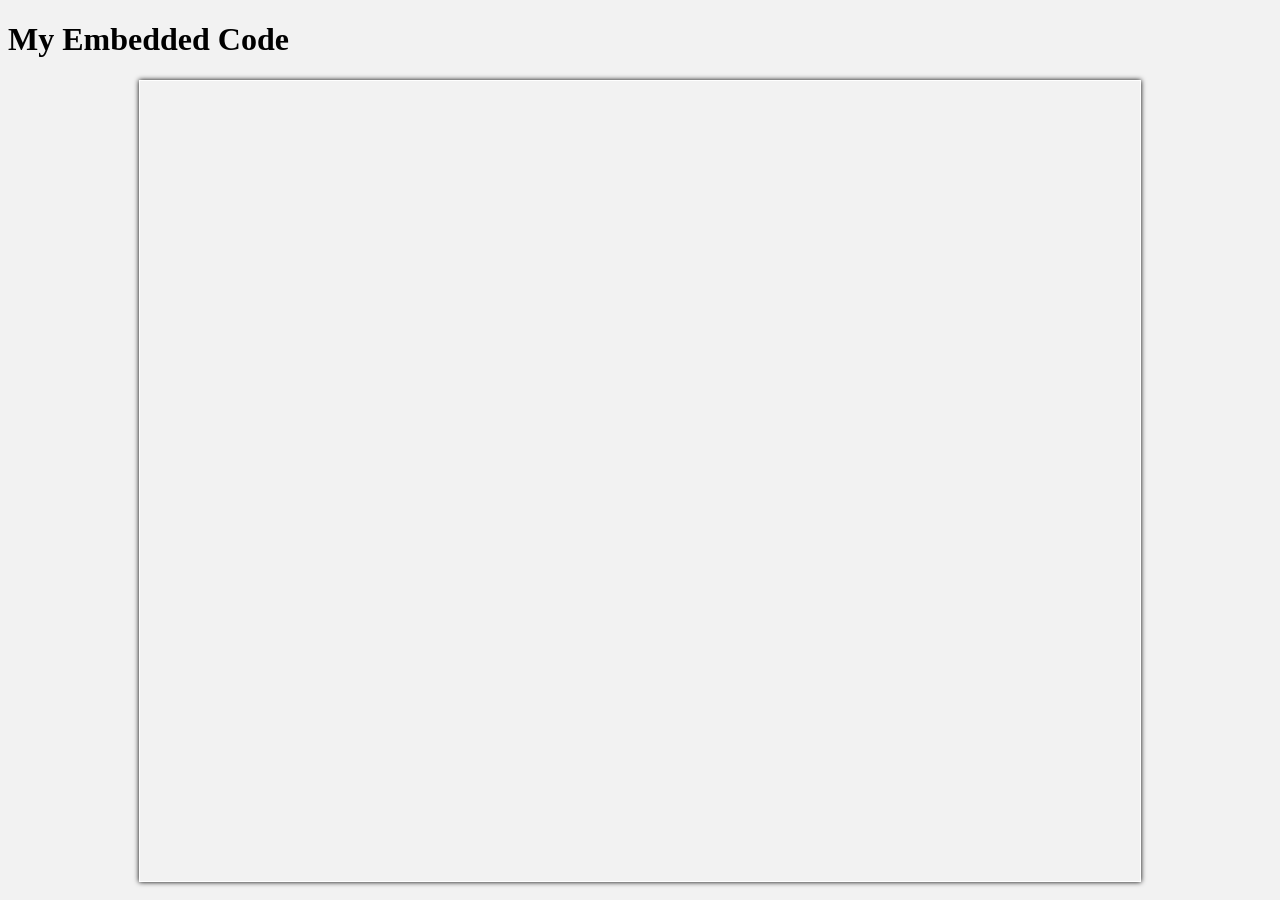
<file: templates/embedded_code.html>
<!DOCTYPE html>
<html>
  <head>
    <title>Embedding Code Example</title>
    <style>
      /* Set the background color of the page */
      body {
        background-color: #f2f2f2;
      }
      
      /* Center the embedded code on the page */
      .embed-container {
        display: flex;
        justify-content: center;
      }
      
      /* Set the border and shadow for the embedded code */
      .embed-container embed {
        border: 1px solid white;
        box-shadow: 0 0 5px black;
      }
    </style>
  </head>
  <body>
    <h1>My Embedded Code</h1>
    <div class="embed-container">
      <embed src="https://app.sttabot.io/bot/peter-code-solutions/" width="1000" height="800">
    </div>
  </body>
</html>
</file>
